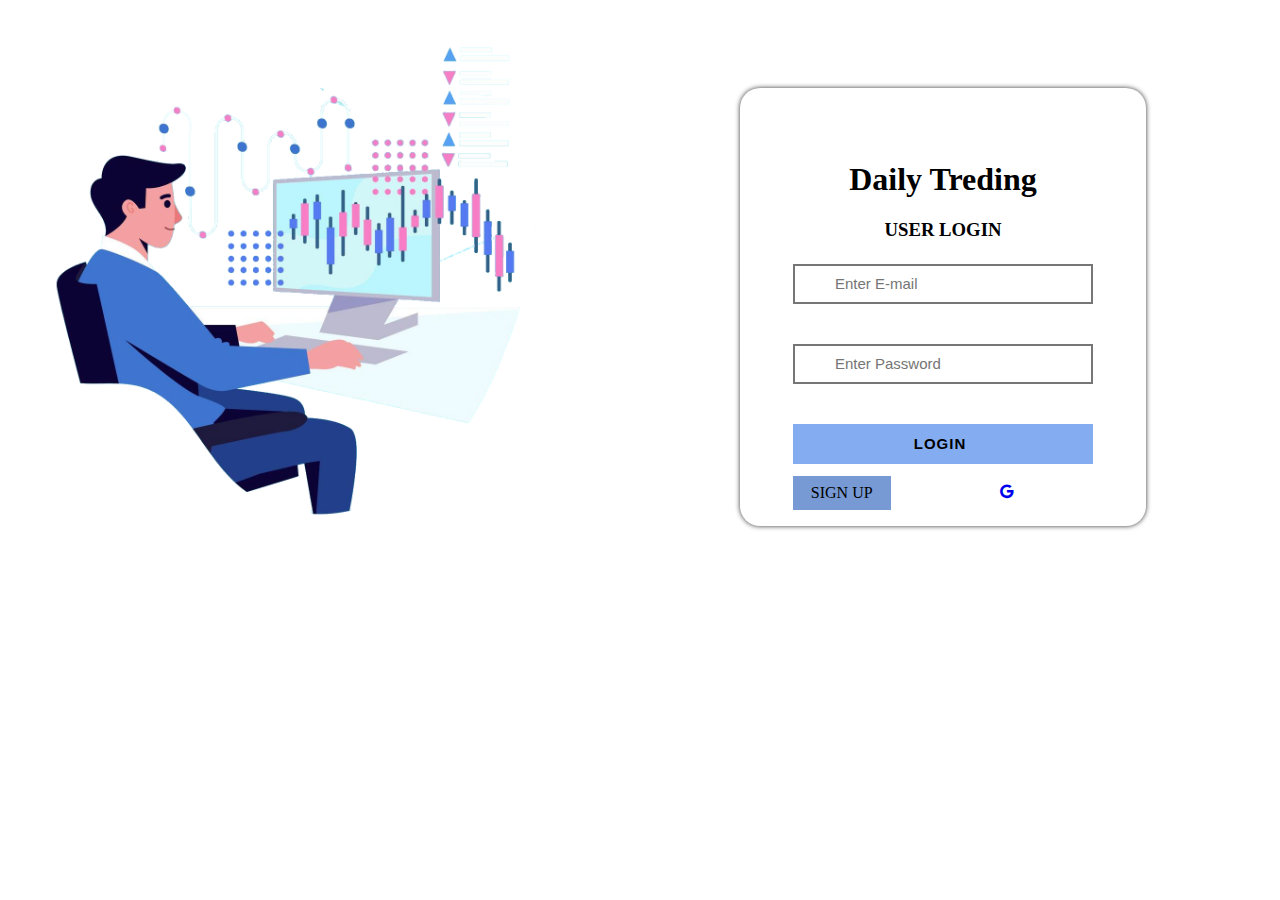
<file: index.html>
<!DOCTYPE html>
<html>
<head>
	<title>login</title>
	
	<link rel="stylesheet" type="text/css" href="style.css">
	<link rel="stylesheet"
          href=
"https://cdnjs.cloudflare.com/ajax/libs/font-awesome/4.7.0/css/font-awesome.min.css">

</head>
<body>
 <div class="container">
 	<div class="header">
 		<h1 class="gredint-text">Daily Treding</h1>
 		<h3>USER LOGIN</h3>
 	</div>
 	<div class="main">
 		<form>
 				<input type="text" placeholder="Enter E-mail" name="">
 				<input type="password" placeholder="Enter Password" name="">

 				<button>LOGIN</button><br>
 				<a href="sin.html"> SIGN UP</a>
 				
 		</form>

 	</div>
 	<div class="input-icons">
         <a href="https://mail.google.com/" id="color"><i class="fa fa-google"></i></a>
     </div>	
 </div>
</body>
</html>
</file>
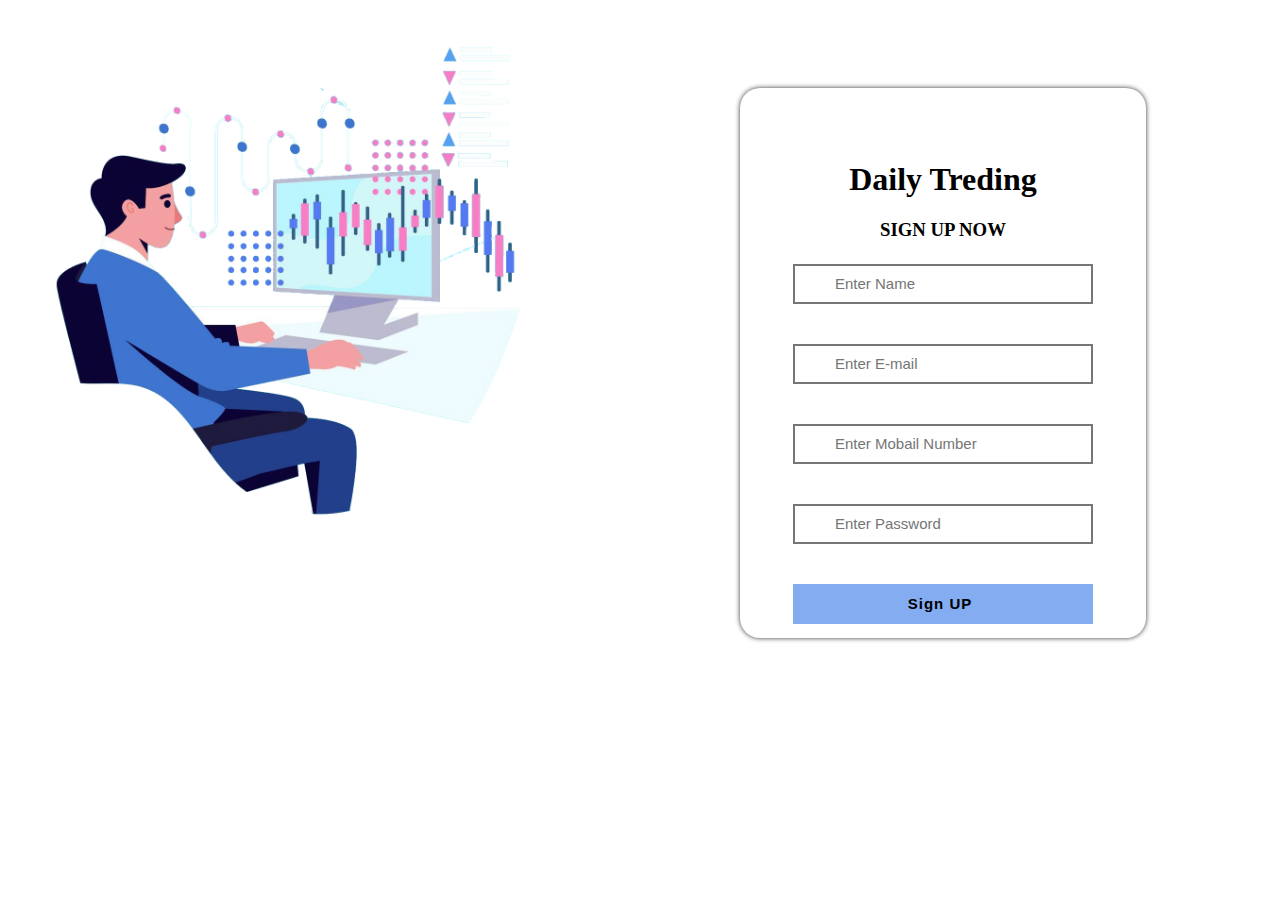
<file: sin.html>
<!DOCTYPE html>
<html>
<head>
	<title>SIGN UP</title>
	
	<link rel="stylesheet" type="text/css" href="style.css">
</head>
<body>
 <div class="container">
 	<div class="header">
 		<h1 class="gredint-text">Daily Treding</h1>
 		<h3>SIGN UP NOW</h3>
 	</div>
 	<div class="main">
 		<form>
 				<input type="text" placeholder="Enter Name" name="">
 				<input type="text" placeholder="Enter E-mail" name="">
 				<input type="Number" placeholder="Enter Mobail Number" name="">
 				<input type="password" placeholder="Enter Password" name="">
 				<button>Sign UP</button><br>
 				<!-- <a href="sign up.html"> SIGN UP</a> -->

 		</form>
 	</div>
 	
 </div>
</body>
</html>
</file>
<file: style.css>
body {
	font-family: gotham;	
	background-image: url(Trading-PNG.png);
	/*background-image: linear-gradient(to right,#eb5261, #f58849);*/
	overflow: hidden;
	background-repeat: no-repeat;
	background-size: 45%;

	/*background-size: cover;*/
}

.container {
	width: 380px;
	margin:7% auto;
	margin-right: 10%;
	padding: 1%;
	border-radius: 20px;
	background-color: transparent;
	box-shadow: 0 0 5px #333;
}

.header {
	text-align: center;
	padding-top: 10%;
}

/*.header h1 {
	/*color: blue;*/
	font-size: 40px;

	/*margin-bottom: 80px;*/

}*/
.gredint-text{
background-image: linear-gradient(#051937, red, blue);
	background-clip: text;
	color: transparent;
}
.header h3 {
	
	/*font-size: 4px;*/
	margin-bottom: 80px;
}



.main {
	text-align: center;
	padding-bottom: 10%;
	margin: -15%;

}

.main input, button {
	width: 300px;
	height: 40px;
	/*border:none;*/
	outline: none;
	padding-left: 40px;
	box-sizing: border-box;
	font-size: 15px;
	color: #333;
	border-style: solid;
	margin-bottom: 40px;

}

.main button {
	padding-left: 0;
	background-color: #83acf1;
	letter-spacing: 1px;
	font-weight: bold;
	border:none;
	color: black;
	margin-bottom: 20px;


}

.main button:hover {
	
	background-color: #7799d4;

}
.main input:hover {
	box-shadow: 2px 2px 5px #555;
	background-color: #ddd;
}
.main a{
  background-color: #7799d4;
  color: black;
  padding: 8px 18px;
  /*text-align: center;*/
  text-decoration: none;
  display: inline-block;
  margin-top: -60px;
  margin-bottom: 40%;
margin-right: 41%;
}

.input-icons i {
            position: absolute;
        }
         
        .input-icons {
            width: 100%;
            margin-bottom: 30px;
            margin-top: -69%;
            margin-left: 65%;

        }
         
        .icon {
            padding: 30%;
            width: 60%;
                  }
         
        .input-field {
            width: 100%;
            padding: 10px;
            text-decoration: none;
            text-align: center;
        }
</file>
